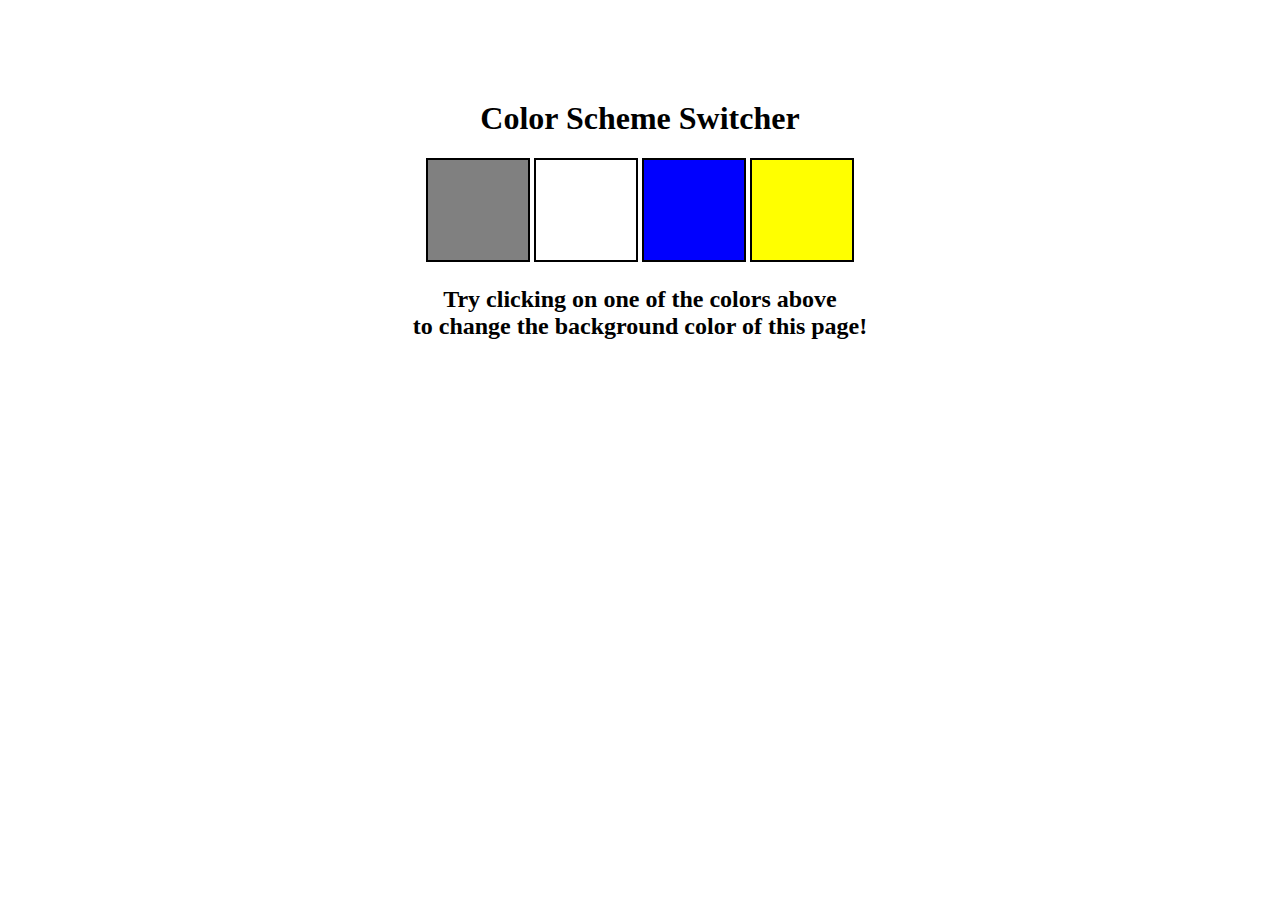
<file: index.html>
<!DOCTYPE html>
<html lang="en">
  <head>
    <meta charset="UTF-8" />
    <meta name="viewport" content="width=device-width, initial-scale=1.0" />
    <meta http-equiv="X-UA-Compatible" content="ie=edge" />
    <link rel="stylesheet" href="proj1.css" />

    <title>JavaScript Background Color Switcher</title>
  </head>
  <body>
    
    <div class="canvas">
      <!-- <a
        style="
          background-color: #fff;
          padding: 10px 30px;
          border-radius: 8px;
          color: #212121;
          text-decoration: none;
          border: 2px solid #212121;
        "
        href="../index.html"
        >Back to Home Page</a
      > -->
      <h1>Color Scheme Switcher</h1>
      <span class="button" id="grey"></span>
      <span class="button" id="white"></span>
      <span class="button" id="blue"></span>
      <span class="button" id="yellow"></span>
      <h2>
        Try clicking on one of the colors above
        <span>to change the background color of this page!</span>
      </h2>
    </div>
    <script src="proj1.js"></script>
  </body>
</html>
</file>
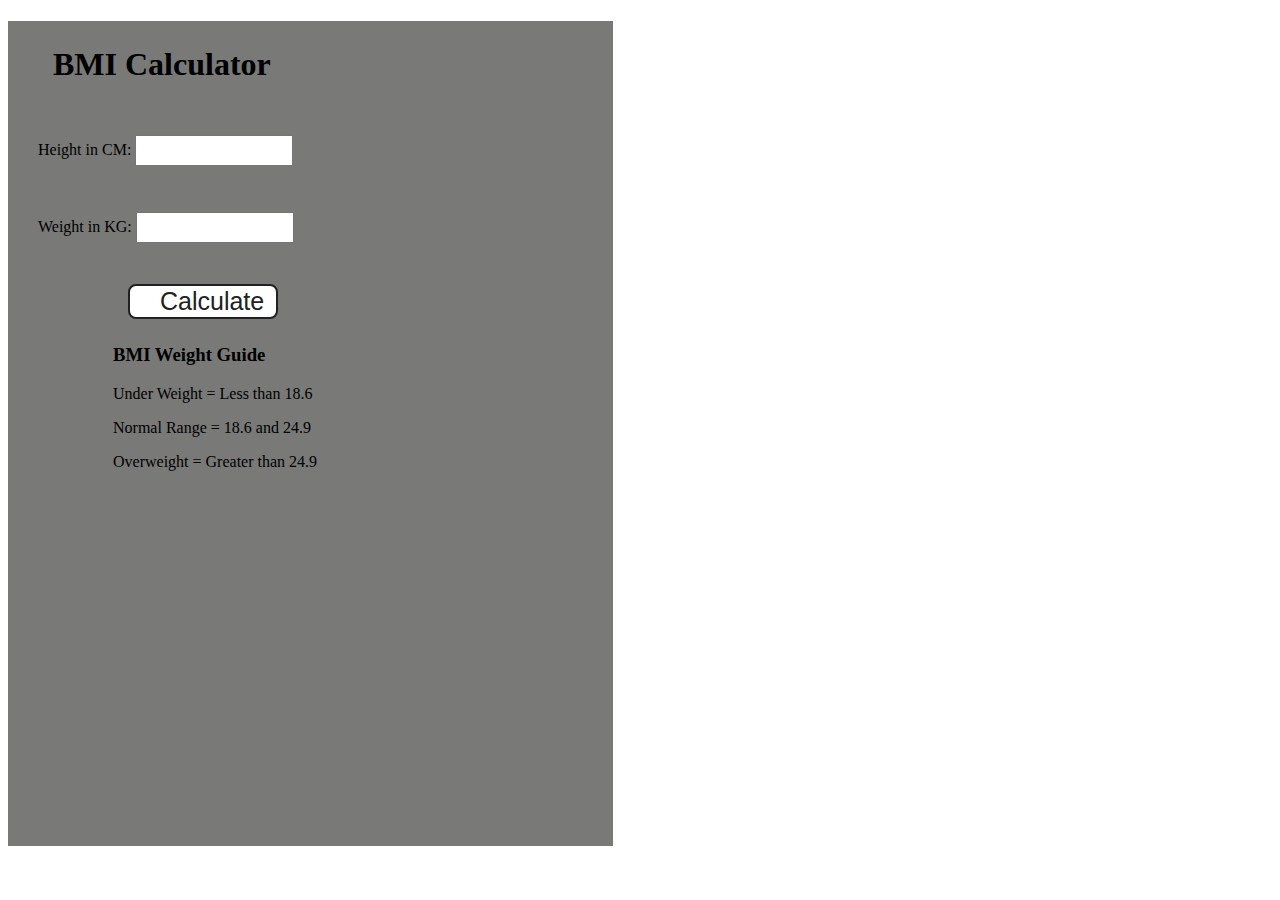
<file: 2_bmical.html>
<!DOCTYPE html>
<html lang="en">
  <head>
    <meta charset="UTF-8" />
    <meta name="viewport" content="width=device-width, initial-scale=1.0" />
    <meta http-equiv="X-UA-Compatible" content="ie=edge" />
    <link rel="stylesheet" href="2_bmical.css" />
    
    <title>BMI Calculator</title>
  </head>
  <body>
    
    <div class="container">
      <h1>BMI Calculator</h1>
      <form>
        <p><label>Height in CM: </label><input type="text" id="height" /></p>
        <p><label>Weight in KG: </label><input type="text" id="weight" /></p>
        <button>Calculate</button>
        <div id="results"></div>
        <div id="weight-guide">
          <h3>BMI Weight Guide</h3>
          <p>Under Weight = Less than 18.6</p>
          <p>Normal Range = 18.6 and 24.9</p>
          <p>Overweight = Greater than 24.9</p>
        </div>
      </form>
    </div>
  </body>
  <script src="2_bmical.js"></script>
</html>
</file>
<file: proj1.css>
html {
        margin: 0;
      }
      
      span {
        display: block;
      }
      .canvas {
        margin: 100px auto 100px;
        width: 80%;
        text-align: center;
      }
      
      .button {
        width: 100px;
        height: 100px;
        border: solid black 2px;
        display: inline-block;
      }
      
      #grey {
        background: grey;
      }
      
      #white {
        background: white;
      }
      #blue {
        background: blue;
      }
      #yellow {
        background: yellow;
      }
</file>
<file: 2_bmical.css>
.container {
        width: 575px;
        height: 825px;
      
        background-color: #797978;
        padding-left: 30px;
      }
      #height,
      #weight {
        width: 150px;
        height: 25px;
        margin-top: 30px;
      }
      
      #weight-guide {
        margin-left: 75px;
        margin-top: 25px;
      }
      
      #results {
        font-size: 35px;
        margin-left: 90px;
        margin-top: 20px;
        color: rgb(241, 241, 241);
      }
      
      button {
        width: 150px;
        height: 35px;
        margin-left: 90px;
        margin-top: 25px;
        background-color: #fff;
        padding: 1px 30px;
        border-radius: 8px;
        color: #212121;
        text-decoration: none;
        border: 2px solid #212121;
      
        font-size: 25px;
      }
      
      h1 {
        padding-left: 15px;
        padding-top: 25px;
        
      }
</file>
